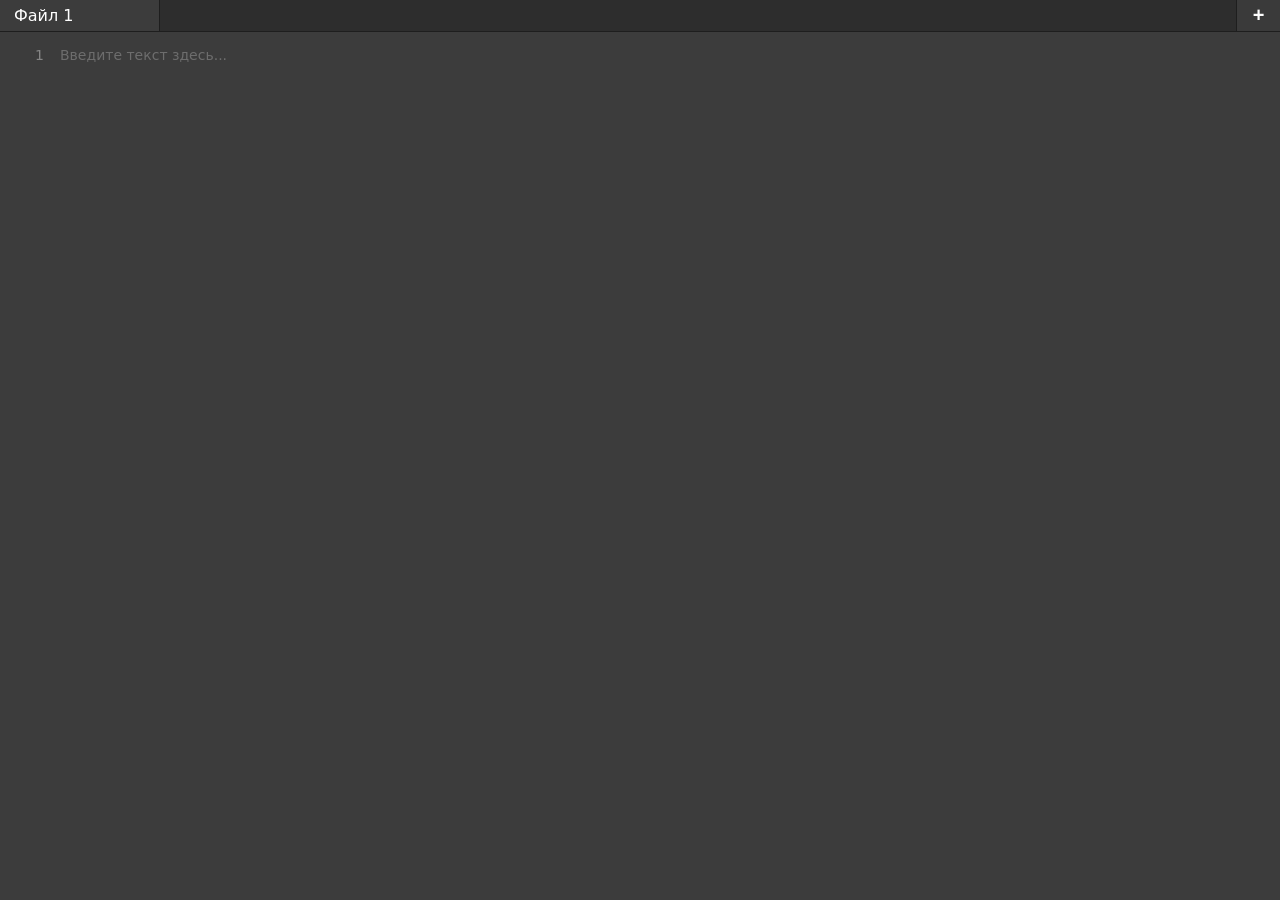
<file: index.html>
<!DOCTYPE html>
<html lang="ru">
<head>
  <meta charset="UTF-8">
  <meta name="viewport" content="width=device-width, initial-scale=1.0">
  <title>Ввод текста</title>
  <link rel="stylesheet" href="styles.css">
</head>
<body>
  <div class="app-root">
    <header class="tabs-bar">
      <div class="tabs" id="tabs"></div>
      <button class="tab-add" id="tab-add" type="button" title="Новый файл">+</button>
    </header>
    <main class="editor-wrap">
      <div class="line-numbers" id="line-numbers" aria-hidden="true"></div>
      <textarea
        id="text-input"
        class="text-column"
        placeholder="Введите текст здесь..."
        spellcheck="false"
        autofocus
      ></textarea>
    </main>
  </div>
  <script src="app.js"></script>
</body>
</html>
</file>
<file: styles.css>
*,
*::before,
*::after {
  box-sizing: border-box;
}

html, body {
  margin: 0;
  padding: 0;
  height: 100%;
  overflow: hidden;
  font-family: 'Consolas', 'Segoe UI', system-ui, monospace;
  background: #2d2d2d;
}

.app-root {
  display: flex;
  flex-direction: column;
  height: 100vh;
  width: 100vw;
}

.tabs-bar {
  display: flex;
  align-items: stretch;
  background: #2d2d2d;
  border-bottom: 1px solid #1e1e1e;
  position: relative;
}

.tabs {
  display: flex;
  align-items: stretch;
  flex: 1 1 auto;
  min-width: 0;
  max-width: none;
  overflow-x: auto;
  overflow-y: hidden;
  scroll-behavior: smooth;
  overscroll-behavior-x: contain;
  touch-action: pan-x;
  cursor: grab;
  scrollbar-width: none;
  -ms-overflow-style: none;
}

.tabs::-webkit-scrollbar {
  display: none;
  width: 0;
  height: 0;
}

.tabs.tabs--dragging {
  cursor: grabbing;
  user-select: none;
}

.tab {
  position: relative;
  flex: 0 0 auto;
  min-width: 160px;
  max-width: none;
  padding: 6px 20px 6px 14px;
  border: none;
  border-right: 1px solid #1e1e1e;
  background: #2d2d2d;
  color: #ccc;
  font: inherit;
  display: flex;
  align-items: center;
  justify-content: flex-start;
  white-space: nowrap;
  text-overflow: clip;
  overflow: visible;
  cursor: pointer;
}

.tab-label {
  pointer-events: none;
  white-space: nowrap;
  overflow: hidden;
  text-overflow: ellipsis;
  max-width: 320px;
  padding-right: 4px;
}

.tab--active {
  background: #3c3c3c;
  color: #fff;
}
  content: "";
  position: absolute;
  top: 0;
  right: 0;
  width: 22px;
  height: 100%;
  pointer-events: none;
  background: linear-gradient(
    to right,
    rgba(45, 45, 45, 0),
    rgba(45, 45, 45, 0.9)
  );
}

.tab-rename-input {
  position: absolute;
  inset: 2px 6px;
  border-radius: 3px;
  border: 1px solid #4d4d4d;
  background: #1e1e1e;
  color: #fff;
  font: inherit;
  padding: 0 4px;
}

.tab-add {
  flex: 0 0 44px;
  border: none;
  border-left: 1px solid #1e1e1e;
  background: #3a3a3a;
  color: #fdfdfd;
  font-size: 20px;
  font-weight: 600;
  display: flex;
  align-items: center;
  justify-content: center;
  padding: 0;
  cursor: pointer;
}

.tab-add:hover {
  background: #3a3a3a;
  color: #fff;
}

.tab-add--disabled,
.tab-add--disabled:hover {
  opacity: 0.4;
  cursor: default;
}

/* Контекстное меню вкладки */
.tab-menu {
  position: fixed;
  z-index: 1000;
  min-width: 160px;
  background: #252526;
  border: 1px solid #3f3f46;
  box-shadow: 0 4px 16px rgba(0, 0, 0, 0.6);
  border-radius: 4px;
  padding: 4px 0;
  color: #f3f4f6;
  font-size: 13px;
  display: none;
}

.tab-menu-item {
  width: 100%;
  padding: 6px 12px;
  background: transparent;
  border: none;
  color: inherit;
  text-align: left;
  font: inherit;
  cursor: pointer;
}

.tab-menu-item:hover {
  background: #3f3f46;
}

.editor-wrap {
  display: flex;
  align-items: stretch;
  flex: 1 1 auto;
  width: 100%;
  background: #3c3c3c;
  color: #fff;
}

/* Колонка с номерами строк */
.line-numbers {
  flex-shrink: 0;
  width: 52px;
  padding: 12px 8px 12px 12px;
  overflow-x: hidden;
  overflow-y: auto;
  scrollbar-width: none;
  -ms-overflow-style: none;
  font-size: 14px;
  line-height: 1.6;
  text-align: right;
  color: #858585;
  user-select: none;
  background: #3c3c3c;
  touch-action: none;
}

.line-numbers::-webkit-scrollbar {
  display: none;
  width: 0;
  height: 0;
}

.line-numbers .line-num {
  display: block;
  min-height: 1.6em;
}

/* Поле ввода: вертикальная прокрутка справа */
.text-column {
  flex: 1;
  min-width: 0;
  margin: 0;
  padding: 12px 12px 12px 8px;
  font-size: 14px;
  line-height: 1.6;
  -moz-tab-size: 4;
  tab-size: 4;
  font-family: inherit;
  border: none;
  resize: none;
  background: #3c3c3c;
  color: #fff;
  overflow-y: auto;
  overflow-x: hidden;
  outline: none;
  -webkit-overflow-scrolling: touch;
  touch-action: manipulation;
}

.text-column::placeholder {
  color: #6d6d6d;
}

/* Скроллбар в стиле Windows */
.text-column {
  scrollbar-width: thin;
  scrollbar-color: #787878 #505050;
}

.text-column::-webkit-scrollbar {
  width: 16px;
}

.text-column::-webkit-scrollbar-track {
  background: #505050;
  border-left: 1px solid #404040;
}

.text-column::-webkit-scrollbar-thumb {
  background: #787878;
  border: 2px solid #505050;
  border-radius: 0;
  min-height: 30px;
}

.text-column::-webkit-scrollbar-thumb:hover {
  background: #888;
}

.text-column::-webkit-scrollbar-thumb:active {
  background: #606060;
}

.text-column::-webkit-scrollbar-button {
  height: 16px;
  background: #505050;
  border: 1px solid #404040;
}

.text-column::-webkit-scrollbar-button:hover {
  background: #585858;
}

.text-column::-webkit-scrollbar-button:vertical:decrement {
  background: #505050 url("data:image/svg+xml,%3Csvg xmlns='http://www.w3.org/2000/svg' width='8' height='4' viewBox='0 0 8 4'%3E%3Cpath fill='%23c0c0c0' d='M0 4l4-4 4 4z'/%3E%3C/svg%3E") center no-repeat;
}

.text-column::-webkit-scrollbar-button:vertical:increment {
  background: #505050 url("data:image/svg+xml,%3Csvg xmlns='http://www.w3.org/2000/svg' width='8' height='4' viewBox='0 0 8 4'%3E%3Cpath fill='%23c0c0c0' d='M0 0l4 4 4-4z'/%3E%3C/svg%3E") center no-repeat;
}
</file>
